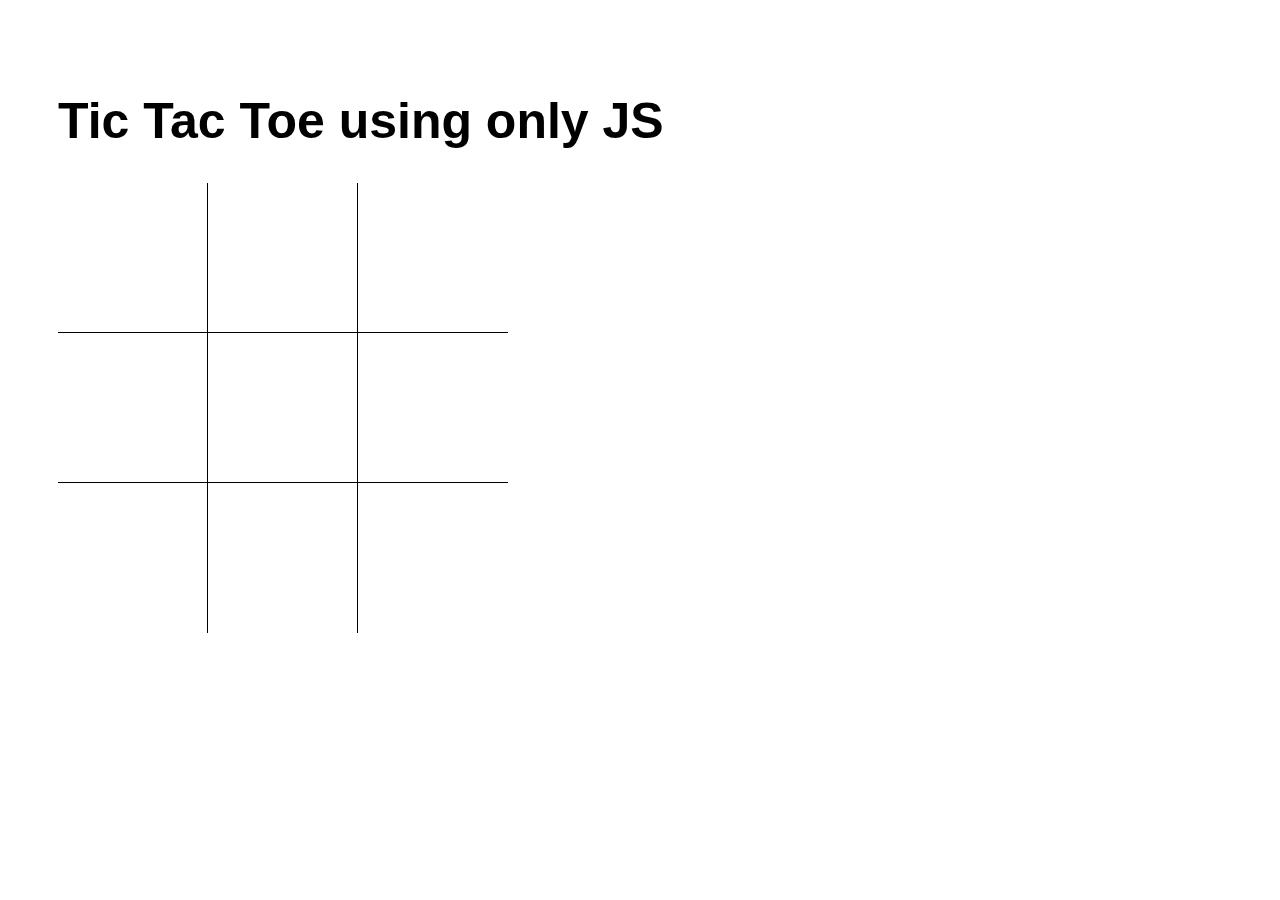
<file: onlyJsTicTacToe/index.html>
<!DOCTYPE html>
<html lang="en">
<head>
    <meta charset="UTF-8">
    <meta name="viewport" content="width=device-width, initial-scale=1.0">
    <title>Tic Tac Toe with Only</title>
    <link rel="stylesheet" href="style.css">
</head>
<body>
    
    <script src="script.js"></script>
</body>
</html>
</file>
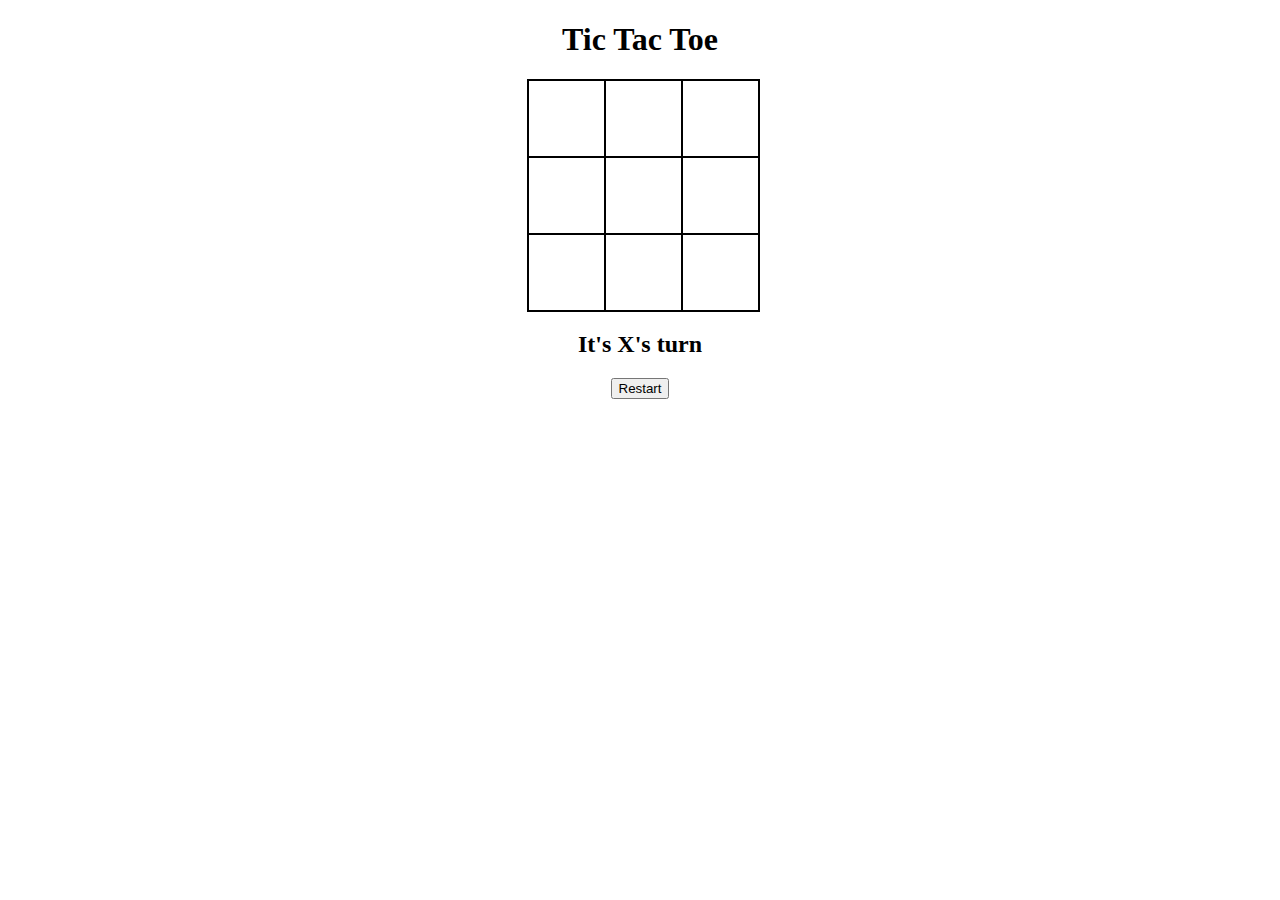
<file: tictactoe/index.html>
<!DOCTYPE html>
<html lang="en">
<head>
    <meta charset="UTF-8">
    <meta name="viewport" content="width=device-width, initial-scale=1.0">
    <title>Tic Tac Toe with Javascript</title>
    <link rel="stylesheet" href="style.css">
</head>
<body>
    <div id="container">
        <h1>Tic Tac Toe</h1>
        <div id="cellGame"> 
            <div class="cell" cellIndex="0"></div>
            <div class="cell" cellIndex="1"></div>
            <div class="cell" cellIndex="2"></div>
            <div class="cell" cellIndex="3"></div>
            <div class="cell" cellIndex="4"></div>
            <div class="cell" cellIndex="5"></div>
            <div class="cell" cellIndex="6"></div>
            <div class="cell" cellIndex="7"></div>
            <div class="cell" cellIndex="8"></div>
        </div>
        <h2 id="messagesText"></h2>
        <button id="restartBtn">Restart</button>
    </div>
    <script src="script.js"></script>
</body>
</html>
</file>
<file: onlyJsTicTacToe/style.css>
*{
    box-sizing: border-box;
}

body{
    font-family: Verdana, Geneva, Tahoma, sans-serif;
    padding: 50px;
}

h1{
    font-size: 50px;
}

.game-board{
    height: 450px;
    width: 450px;
    display: grid;
    grid-template-columns: 150px 150px 150px;
    grid-template-rows: 150px 150px 150px;
    justify-items: center;
    justify-items: center;
}

.game-square{
    display: flex;
    justify-content: center;
    align-items: center;
    font-size: 100px;
    height: 100%;
    width: 100%;
    border-right: 1px solid black;
    border-bottom: 1px solid black;
    cursor: pointer;
}

.game-square:hover{
    background-color: lightcyan;
}

.game-square:nth-child(3n){
    border-right: none;
}

.game-square:nth-child(n+7){
    border-bottom: none;
}
</file>
<file: tictactoe/style.css>
.cell{
    width: 75px;
    height: 75px;
    border: 1px solid black;
    box-shadow: 0 0 0 1px;
    line-height: 75px;
    font-size: 50px;
    cursor: pointer;
}

#container{
    font-family: "Permanent Marker";
    text-align: center;
}

/* Makes the grid table 3x3 */
#cellGame{
    display: grid;
    grid-template-columns: repeat(3, auto);
    width: 225px;
    margin: auto;
}
</file>
